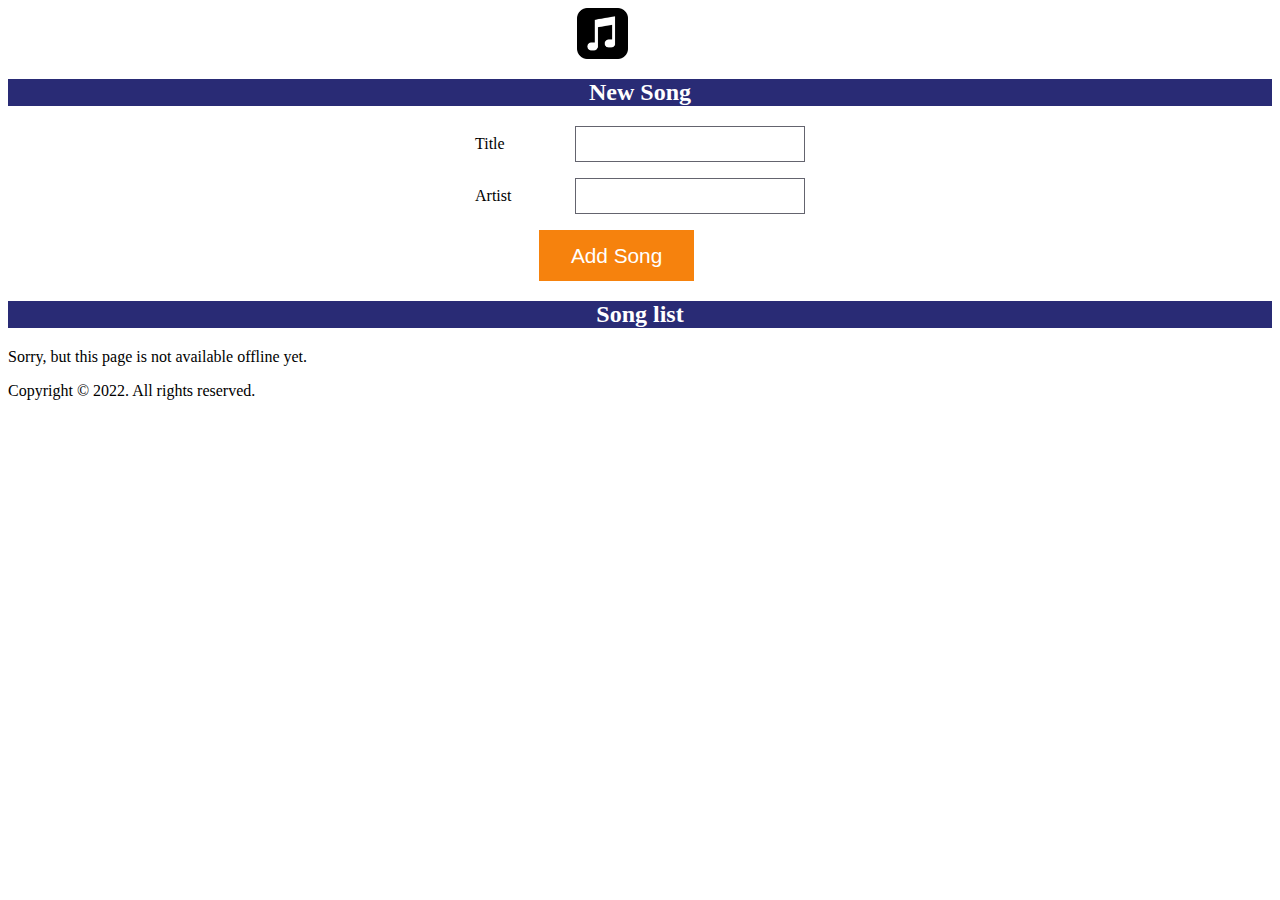
<file: offline.html>
<!DOCTYPE html>
<html lang="en-CA">
  <head>
    <title>My music app</title>

    <!-- Page Information  -->
    <meta charset="UTF-8" />
    <meta
      name="description"
      content="An app to keep a list of all songs.Where we can add title of music and hid artist name."
    />
    <meta
      name="keywords"
      content="song list,music,genre,artist,playlist,favorite,topmusic,trending,gymsongs,romantics,sadsongs"
    />
    <meta name="author" content="Ghanashyam Shingate" />

    <!-- Locks the size of the page on the devices -->
    <meta
      name="viewport"
      content="width=device-width, initial-scale=1.0, user-scalable=no"
    />

    <link rel="stylesheet" href="/pages/add/styles.css" />

    <!-- Link the Web App Manifest -->
    <link rel="manifest" href="/manifest.json" />

    <link
      rel="apple-touch-icon"
      sizes="180x180"
      href="/icons/apple-touch-icon.png"
    />
    <link
      rel="icon"
      type="image/png"
      sizes="32x32"
      href="/icons/favicon-32x32.png"
    />
    <link
      rel="icon"
      type="image/png"
      sizes="16x16"
      href="/icons/favicon-16x16.png"
    />
    <link rel="manifest" href="/icons/site.webmanifest" />
    <link rel="mask-icon" href="/icons/safari-pinned-tab.svg" color="#021014" />
    <meta name="msapplication-TileColor" content="#ffffff" />
    <meta
      name="msapplication-TileImage"
      content="/icons/android-chrome-144x144.png"
    />
    <meta name="apple-mobile-web-app-capable" content="yes" />
    <meta name="apple-mobile-web-app-status-bar-style" content="black" />
    <meta name="apple-mobile-web-app-title" content="My Music App" />
    <meta name="theme-color" content="#f6820d" />
  </head>

  <body>
    <div class="container">
      <!-- Header -->
      <header>
        <div class="container">
          <!-- Main Content -->
          <main>
            <div class="content">
              <div id="top-bar">
                <img
                  src="/icons/android-chrome-192x192.png"
                  alt="My music app"
                />
                <h2>New Song</h2>
              </div>
              <!-- Add song form -->
              <form id="song-add-form">
                <div class="field">
                  <label for="song-title">Title</label>
                  <input id="song-title" type="text" maxlength="50" />
                </div>

                <div class="field">
                  <label for="song-artist">Artist</label>

                  <input id="song-artist" type="text" maxlength="50" />
                </div>

                <button type="button" id="add-button" onclick="songList()">
                  Add Song
                </button>
              </form>
              <div id="bottom-bar"><h2>Song list</h2></div>
            </div>
            <div id="list-output"></div>
          </main>
        </div>
      </header>

      <!-- Main Content -->
      <main>
        <div class="content">
          <div class="offline-message">
            <p>Sorry, but this page is not available offline yet.</p>
          </div>
        </div>
      </main>

      <!-- Footer -->
      <footer>Copyright © 2022. All rights reserved.</footer>
    </div>

    <!-- Include the page script -->
    <script src="/pages/add/scripts.js"></script>
  </body>
</html>
</file>
<file: pages/add/styles.css>
/* Header */
#top-bar h2 {
  justify-content: center;
  display: flex;
  background-color: #292b75;
  align-items: center;
  color: white;
}
#top-bar img {
  justify-content: center;
  display: flex;
  align-items: center;
  width: 3.2rem;
  /*margin: 0 0.2rem 0 0;*/
  margin-left: 45%;
}
#bottom-bar h2 {
  justify-content: center;
  display: flex;
  background-color: #292b75;
  align-items: center;
  color: white;
}
/* Fields */
#song-add-form .field {
  display: flex;
  justify-content: center;
  align-items: center;
  margin-bottom: 1rem;
}
#song-add-form .field label {
  display: block;
  justify-content: center;
  align-items: center;
  width: 100px;
  line-height: 30px;
}

#song-add-form .field input {
  width: 230px;
  font-size: 1.3rem;
  padding: 5px 10px;
  box-sizing: border-box;
  border: solid 1px #64646e;
  background-color: #fff;
}
/* Button */
#song-add-form button {
  display: block;
  justify-content: center;
  align-items: center;
  font-size: 1.3rem;
  padding: 0.85rem 2rem;
  margin: 0 0 0 100px;
  margin-left: 42%;
  background-color: #f6820d;
  border: none;
  color: #fff;
}
.song-item {
  background: #50cdf3;
  border-radius: 0.5em;
}
.remove-Button {
  background-color: red;
  margin-left: 11px;
}
.likeButton {
  background-color: skyblue;
  margin-left: 230px;
}
.likeCount {
  color: #292b75;
}

.song-failure {
  border-color: #c00;
  color: #c00;
}

@media screen and (min-width: 1000px) {
  .container {
    flex-direction: column;
  }
  .h1 {
    text-align: left;
  }
  #song-add-form {
    flex-direction: row;
  }
}

@media screen and (min-width: 1300px) {
  .container {
    flex-direction: row;
    justify-content: space-between;
  }
}
</file>
